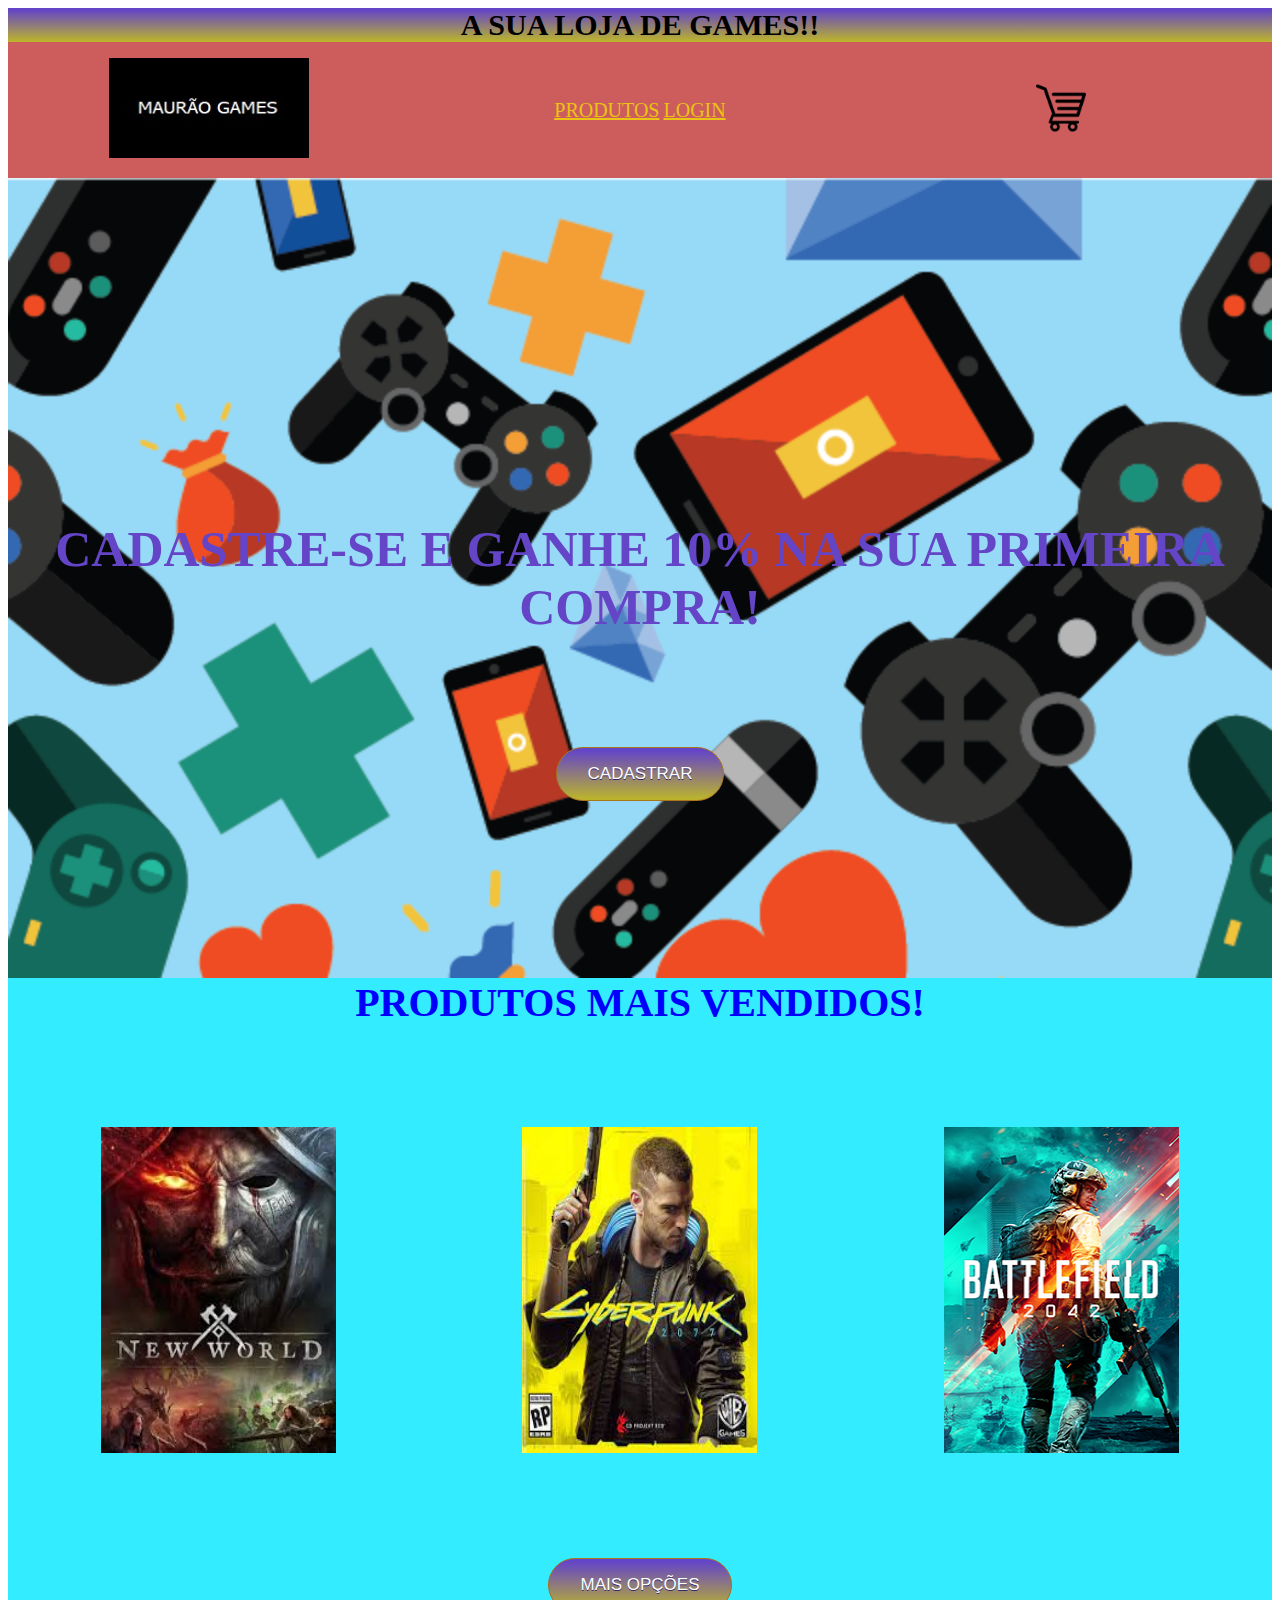
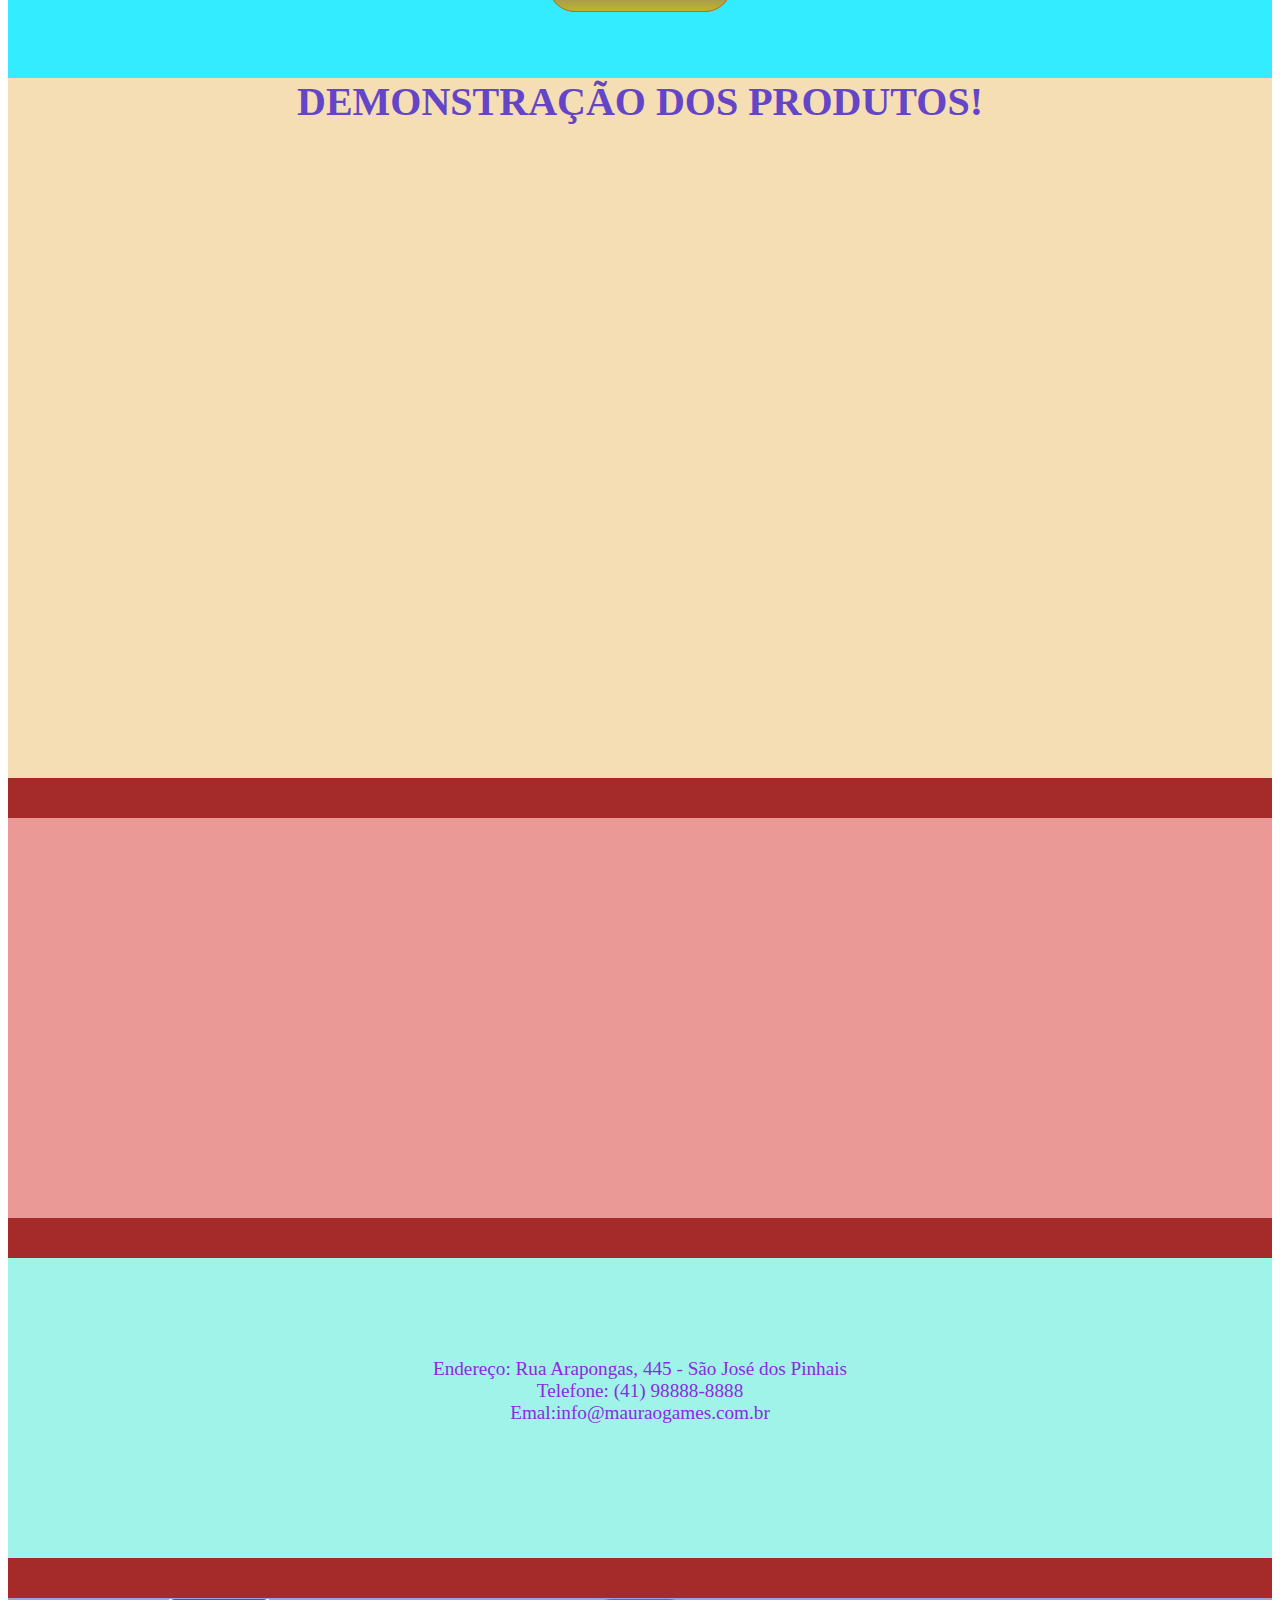
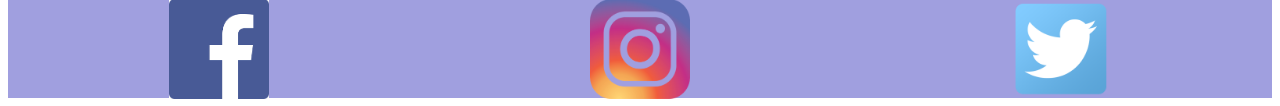
<file: index.html>
<!DOCTYPE html>
<html>
<head>
	<meta charset="utf-8">
	<meta name="viewport" content="width=device-width, initial-scale=1">
	<link rel="stylesheet" href="css/estilo.css">

	<title>MAURÃO GAMES</title>
	
</head>
<body>
	<div class="container-slog">
		<a>A SUA LOJA DE GAMES!!</a>	
	</div>

	<div class="container-menu">
		<table class='tablemenu'>
			<td class='tdsloganimg'>
				<img src="img/logo.jpg">
			</td>
		
			<td class='tdmenu'> 
				<a style="font-size: 20px;color: rgb(235, 195, 20);" href="pages/produtos.html">PRODUTOS</a>
				<a style="font-size: 20px;color: rgb(235, 195, 20);" href="pages/login.html">LOGIN</a>
			</td>

			<td class='tdscarrinhoimg'> 
				<img src="img/carrinho.png">
			</td>
		</table>
	</div>

	<div class="container-fundo">
		<div class="titulo-cadastrar">CADASTRE-SE E GANHE 10% NA SUA PRIMEIRA COMPRA!</div>
		<div class="buttoncadastrar"><button onclick="window.location.href='pages/cadastro.html'" class="buttonstyle">CADASTRAR</button></div>	
	</div>

	<div class="container-produtos">
		<table class="table-produtosmaisvend" >
		<tr >	
			<td style="padding-bottom: 100px;" colspan="3">
				<a class="titulo-produtosmaisvendidos">PRODUTOS MAIS VENDIDOS!</a>
			</td>
		</tr>

		<tr >
			<td class="img-produtosmaisvend">
				<img  src="img/gamenewworld.jpg">
			</td>
			<td class="img-produtosmaisvend">
				<img src="img/gamecyberpunk.jpg">
			</td>
			<td class="img-produtosmaisvend">
				<img src="img/gamebattlefield2042.jpg">
			</td>
		</tr>

		<tr>	
			<td style="padding-top: 100px;" colspan="3">
				<div><button onclick="window.location.href='pages/produtos.html'" class="buttonstyle">MAIS OPÇÕES</button></div>
			</td>
		</tr>
		</table>
	</div>

	<div class="container-demonstracao">	
		<div class="titulo-demonstracao">
			<a>DEMONSTRAÇÃO DOS PRODUTOS!</a>
		</div>
		<div style="text-align: center;">
			<iframe width="769" height="433" src="https://www.youtube.com/embed/967uA1cPKyc" title="YouTube video player" frameborder="0" allow="accelerometer; autoplay; clipboard-write; encrypted-media; gyroscope; picture-in-picture" allowfullscreen></iframe>
		</div>
	</div>
	
	<div style="background-color: brown;height: 40px;"></div>
	<div style="background-color: #eb9996;height: 400px;"></div>
	<div style="background-color: brown;height: 40px;"></div>
	<div class="container-contatos">
		<a>Endereço: Rua Arapongas, 445 - São José dos Pinhais</a><br>
		<a>Telefone: (41) 98888-8888</a><br>
		<a>Emal:info@mauraogames.com.br</a><br>
	</div>

	<div style="background-color: brown;height: 40px;"></div>

	<div class="container-rodape">
		<table class="table-iconesrodape">
			<tr>	
				<td class="img-iconesrodape">
					<img src="img/facebook.png">
				</td>
					
				<td class="img-iconesrodape">
					<img src="img/instagram.png">
				</td>

				<td class="img-iconesrodape">
					<img src="img/twitter.png">
				</td>
			</tr>
		</table>
	</div>

	<!--<input type="text" placeholder="Usuario" class="campo">-->
</body>
</html>
</file>
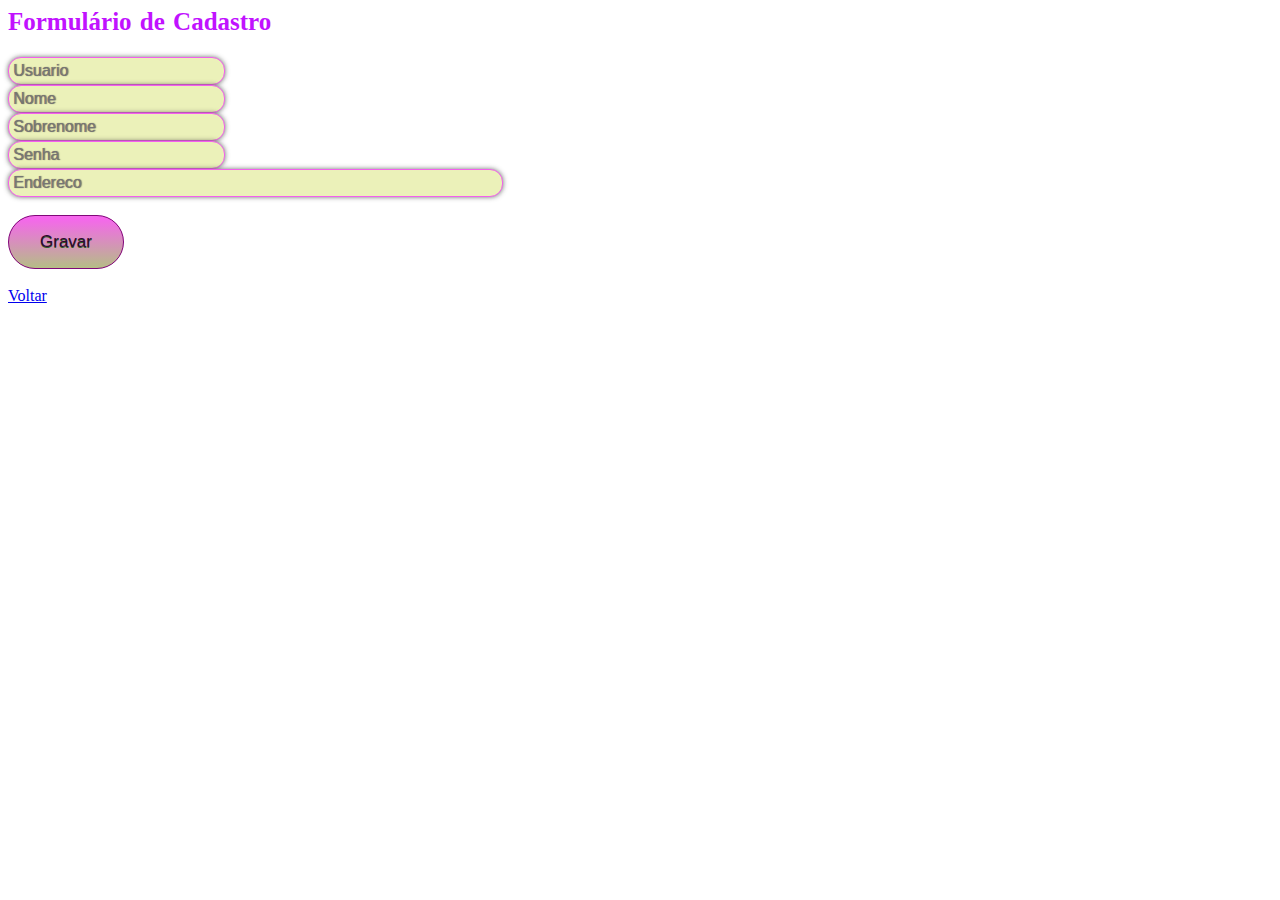
<file: pages/cadastro.html>
<html>

    <head>
        <meta charset="utf-8">
        <script src="../js/script-cadastro.js"></script>
        <link rel="stylesheet" href="../css/estilos-cadastro.css">

        <title>MG-CADASTRO</title>
    </head>

    <body>
        <h2 class="font-text">Formulário de Cadastro</h2>

        <input class="css-input" type="text" id="usuario" placeholder="Usuario" size="20"/><br>
        <input class="css-input" type="text" id="nome" placeholder="Nome" size="20"/><br>
        <input class="css-input" type="text" id="sobrenome" placeholder="Sobrenome" size="20"/> <br>
        <input class="css-input" type="password" id="senha" placeholder="Senha" size="20"/><br>
        <input class="css-input" type="text" id="endereco" placeholder="Endereco" size="50"/> <br><br>

                
        <button onclick="salvarCadastro()" class="button" >Gravar</button> <br><br>


        <a href="../index.html"> Voltar</a>
        
    </body>
</html>
</file>
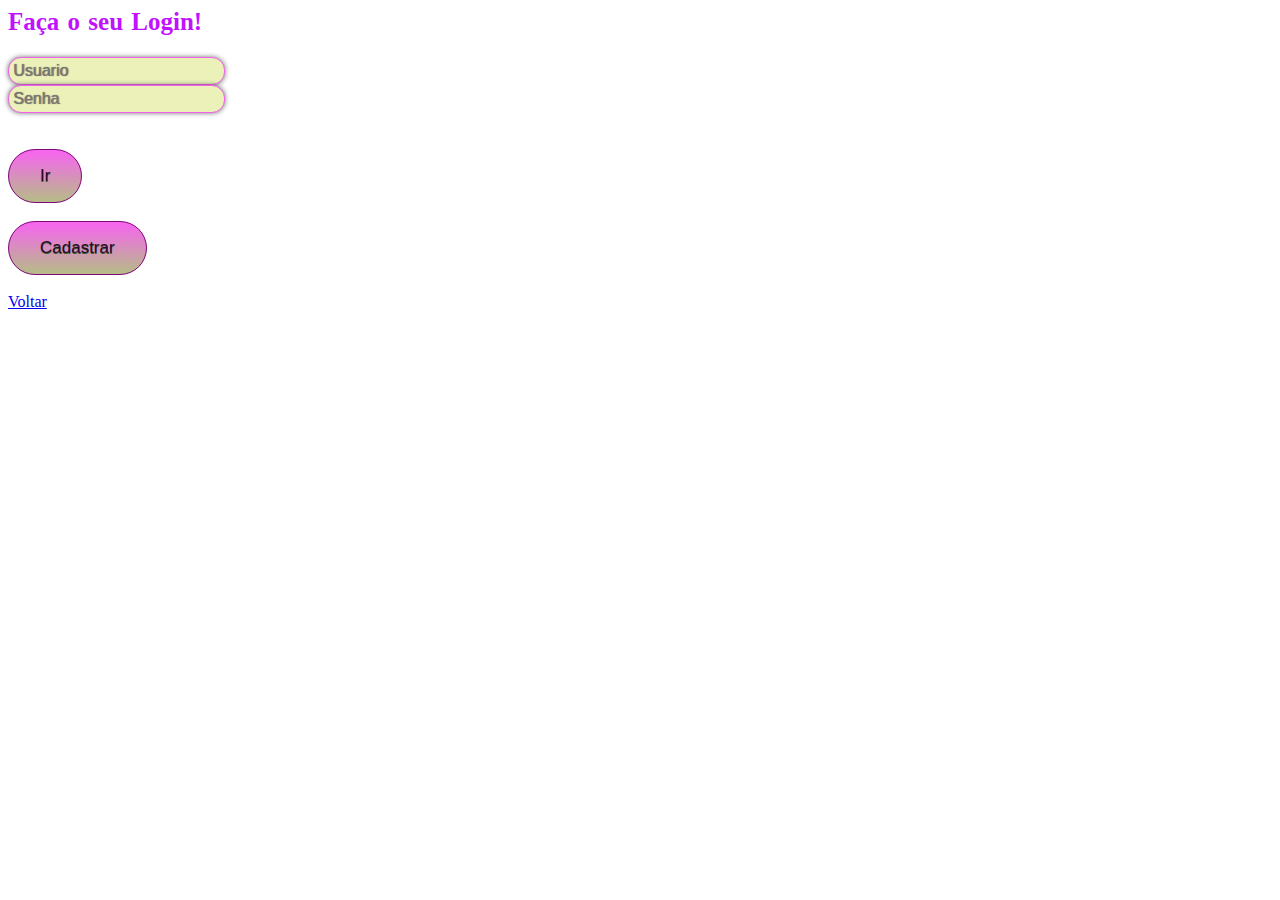
<file: pages/login.html>
<html>

    <head>
        <meta charset="utf-8">
        <script src="../js/script-login.js"></script>
        <link rel="stylesheet" href="../css/estilos-login.css">

        <title>MG-LOGIN</title>
    </head>

    <body>
        <h2 class="font-textLogin">Faça o seu Login!</h2>

        <input class="css-inputLogin" type="text" id="usuarioLogin" placeholder="Usuario" size="20"/><br>
        <input class="css-inputLogin" type="password" id="senhaLogin" placeholder="Senha" size="20"/><br><br><br>
     
        <button onclick="salvarLogin()" class="buttonLogin" >Ir</button> <br><br>
        <button onclick="window.location.href='../pages/cadastro.html'" class="buttonLogin" >Cadastrar</button> <br><br>


        <a href="../index.html"> Voltar</a>
        
    </body>
</html>
</file>
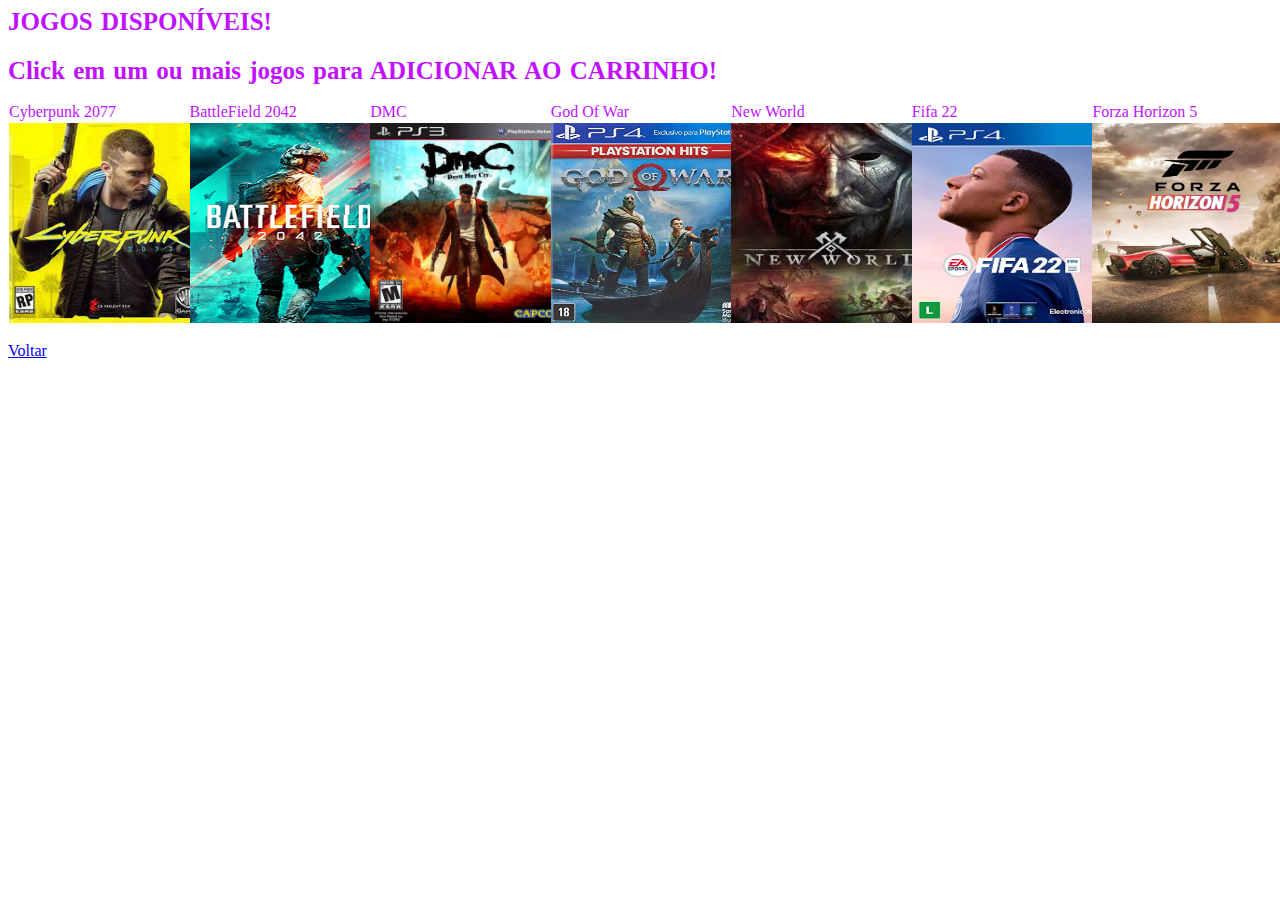
<file: pages/produtos.html>
<html>

    <head>
        <meta charset="utf-8">
        <script src="../js/script-produtos.js"></script>
        <link rel="stylesheet" href="../css/estilos-produtos.css">

        <title>MG-PRODUTOS</title>
    </head>

    <body>
        <h2 class="font-textProdutos">JOGOS DISPONÍVEIS!</h2>

        <h1 class="font-textProdutos">Click em um ou mais jogos para ADICIONAR AO CARRINHO!</h1>
        <table class="table-produtos">

            <tr>
                <td style="color: #C112FF;">Cyberpunk 2077</td>
                <td style="color: #C112FF;">BattleField 2042</td>
                <td style="color: #C112FF;">DMC</td>
                <td style="color: #C112FF;">God Of War</td>
                <td style="color: #C112FF;">New World</td>
                <td style="color: #C112FF;">Fifa 22</td>
                <td style="color: #C112FF;">Forza Horizon 5</td>
            </tr>

            <tr>
                <td> <img onclick="adicionarprod(this.id)" id="gamecyberpunk" width= "200" height="200" src="../img/gamecyberpunk.jpg" class="contorno-img">
                </td>
                <td> <img onclick="adicionarprod(this.id)" id="gamebattlefield2042" width= "200" height="200" src="../img/gamebattlefield2042.jpg" class="contorno-img"> 

                </td>
                <td> <img onclick="adicionarprod(this.id)" id="gamedmc" width= "200" height="200" src="../img/gamedmc.jpg" class="contorno-img"> 

                </td>
                <td> <img onclick="adicionarprod(this.id)" id="gamegodofwar" width= "200" height="200" src="../img/gamegodofwar.jpg" class="contorno-img"> 

                </td>
                <td> <img onclick="adicionarprod(this.id)" id="gamenewworld" width= "200" height="200" src="../img/gamenewworld.jpg" class="contorno-img"> 

                </td>
                <td> <img onclick="adicionarprod(this.id)" id="gamefifa22" width= "200" height="200" src="../img/gamefifa22.jpg" class="contorno-img"> 
                </td>
                <td> <img onclick="adicionarprod(this.id)" id="gameforza5" width= "200" height="200" src="../img/gameforza5.jpg" class="contorno-img"> 

                </td>
            </tr>

        </table>  

        <br>
        <a href="../index.html"> Voltar</a>
    </body>
</html>
</file>
<file: css/estilo.css>
.container-slog{
	
	text-align: center;
	background:linear-gradient(to bottom, #6445c7 5%, #bdb62a 100%);
	background-color:#6445c7;
	font-weight:bold;
	font-size: 30px;
}

.container-menu{
	background-color: indianred;
	text-align: center;
}

.container-fundo{
	background: url('../img/fundo.jpg');
	background-repeat: no-repeat;
	background-size: cover;
	width: 100%;
	height: 800px;
}

.container-produtos{
	background-color: #33ECFF;
	height: 700px;
	width: 100%;
}

.container-demonstracao{
	background-color: #F5DEB3;
	height: 700px;
	width: 100%;
}

.container-contatos{
	background-color: #a0f3e8;
	height: 200px;
	text-align: center;
	color: blueviolet;
	font-size: larger;
	padding-top: 100px;
}

.container-rodape{
	background-color: #a09fdf;
	height: 100px;
}

.tablemenu{
	border-collapse: collapse;
	margin: 0;
	padding: 0;
	width: 100%;
	table-layout: fixed;
}

.tdslogan{

	margin: 0;

}

.tdsloganimg img{
    width: 200px;
    height: 100px;
    border-top-left-radius: 10px;
    border-top-right-radius: 10px;
	padding-right: 100px;
	padding-left: 80px;
	padding-top: 15px;
	padding-bottom: 15px;
}

.tdscarrinhoimg img{
    width: 50px;
    height: 50px;
    border-top-left-radius: 10px;
    border-top-right-radius: 10px;
	padding-right: 100px;
	padding-left: 100px;
	padding-top: 15px;
	padding-bottom: 15px;
}

.tdmenu{

	text-align:center;
	vertical-align:middle;
	/*background-color: green;*/
	padding-right: 100px;
	padding-left: 100px;
	
}

.titulo-cadastrar{
	color: #6445c7;
	font-weight:bold;
	font-size: 50px;
	text-align: center;
	position: relative;
	top: 50%;
	left: 50%;
	transform: translate(-50%, -50%);
}

.titulo-produtosmaisvendidos{
	text-align: center;
	color: blue;
	font-weight:bold;
	font-size: 40px;
	padding-bottom: 50px;
}

.titulo-demonstracao{
	text-align: center;
	font-weight:bold;
	font-size: 40px;
	color: #6445c7;
	padding-bottom: 50px;
}

.buttoncadastrar{

	text-align: center;
	position: relative;
	top: 60%;
	left: 50%;
	transform: translate(-50%, -50%);

}

.buttonstyle{
	
	background:linear-gradient(to bottom, #6445c7 5%, #bdb62a 100%);
	background-color:#6445c7;
	border-radius:28px;
	border:1px solid #ab7619;
	display:inline-block;
	cursor:pointer;
	color:#ffffff;
	font-family:Arial;
	font-size:17px;
	padding:16px 31px;
	text-decoration:none;
	text-shadow:0px 1px 0px #342866;
}

.buttonstyle:hover {
	background:linear-gradient(to bottom, #bdb62a 5%, #6445c7 100%);
	background-color:#bdb62a;
}
.buttonstyle:active {
	position:relative;
	top:1px;
}

.table-produtosmaisvend{
	margin: 0;
	padding: 0;
	width: 100%;
	border-collapse: collapse;
	table-layout: fixed;
	text-align: center;
}

.table-iconesrodape{
	margin: 0;
	padding: 0;
	width: 100%;
	border-collapse: collapse;
	table-layout: fixed;
	text-align: center;
}

.img-produtosmaisvend img{

	cursor:pointer;
	width: 235px;
	height: 326px;
}

.img-iconesrodape img{
	cursor:pointer;
	width: 100px;
	height: 100px;
}
</file>
<file: css/estilos-cadastro.css>
.font-text{

    font-family: Georgia, serif;
    font-size: 25px;
    letter-spacing: 0px;
    word-spacing: 2px;
    color: #C112FF;
    font-weight: 700;
    text-decoration: none;
    font-style: normal;
    font-variant: normal;
    text-transform: none;
        
}

.css-input {
    padding: 4px;
    font-size: 16px;
    border-width: 1px;
    border-color: #f360ed;
    background-color: #ebf1b9;
    color: #7d048d;
    border-style: solid;
    border-radius: 13px;
    box-shadow: 0px 0px 5px rgba(66,66,66,.75);
    text-shadow: 1px 0px 1px rgba(66,66,66,.75);
}
.css-input:focus {
    outline:none;
}

.Button {
	background:linear-gradient(to bottom, #f567ec 5%, #b5bd86 100%);
	background-color:#f567ec;
	border-radius:28px;
	border:1px solid #800878;
	display:inline-block;
	cursor:pointer;
	color:#330433;
	font-family:Arial;
	font-size:17px;
	padding:16px 31px;
	text-decoration:none;
	text-shadow:0px 1px 0px #2f6627;
}
.Button:hover {
	background:linear-gradient(to bottom, #b5bd86 5%, #f567ec 100%);
	background-color:#b5bd86;
}
.Button:active {
	position:relative;
	top:1px;
}
</file>
<file: css/estilos-login.css>
.font-textLogin{

    font-family: Georgia, serif;
    font-size: 25px;
    letter-spacing: 0px;
    word-spacing: 2px;
    color: #C112FF;
    font-weight: 700;
    text-decoration: none;
    font-style: normal;
    font-variant: normal;
    text-transform: none;
        
}

.css-inputLogin {
    padding: 4px;
    font-size: 16px;
    border-width: 1px;
    border-color: #f360ed;
    background-color: #ebf1b9;
    color: #7d048d;
    border-style: solid;
    border-radius: 13px;
    box-shadow: 0px 0px 5px rgba(66,66,66,.75);
    text-shadow: 1px 0px 1px rgba(66,66,66,.75);
}
.css-inputLogin:focus {
    outline:none;
}

.ButtonLogin {
	background:linear-gradient(to bottom, #f567ec 5%, #b5bd86 100%);
	background-color:#f567ec;
	border-radius:28px;
	border:1px solid #800878;
	display:inline-block;
	cursor:pointer;
	color:#330433;
	font-family:Arial;
	font-size:17px;
	padding:16px 31px;
	text-decoration:none;
	text-shadow:0px 1px 0px #2f6627;
}
.ButtonLogin:hover {
	background:linear-gradient(to bottom, #b5bd86 5%, #f567ec 100%);
	background-color:#b5bd86;
}
.ButtonLogin:active {
	position:relative;
	top:1px;
}
</file>
<file: css/estilos-produtos.css>
.contorno-img:hover{ 
    background-color: #000000; 
    transition: 0.5s;
    cursor: pointer;
    opacity: 0.7;
 
    border-width: large;
    border-style: solid;
    border-color: rgb(179, 2, 223);
}

.font-textProdutos{

    font-family: Georgia, serif;
    font-size: 25px;
    letter-spacing: 0px;
    word-spacing: 2px;
    color: #C112FF;
    font-weight: 700;
    text-decoration: none;
    font-style: normal;
    font-variant: normal;
    text-transform: none;
        
}

.table-produtos{
    
    border-collapse: collapse;
    margin: 0;
    padding: 0;
    width: 100%;
    table-layout: fixed;  
}
</file>
